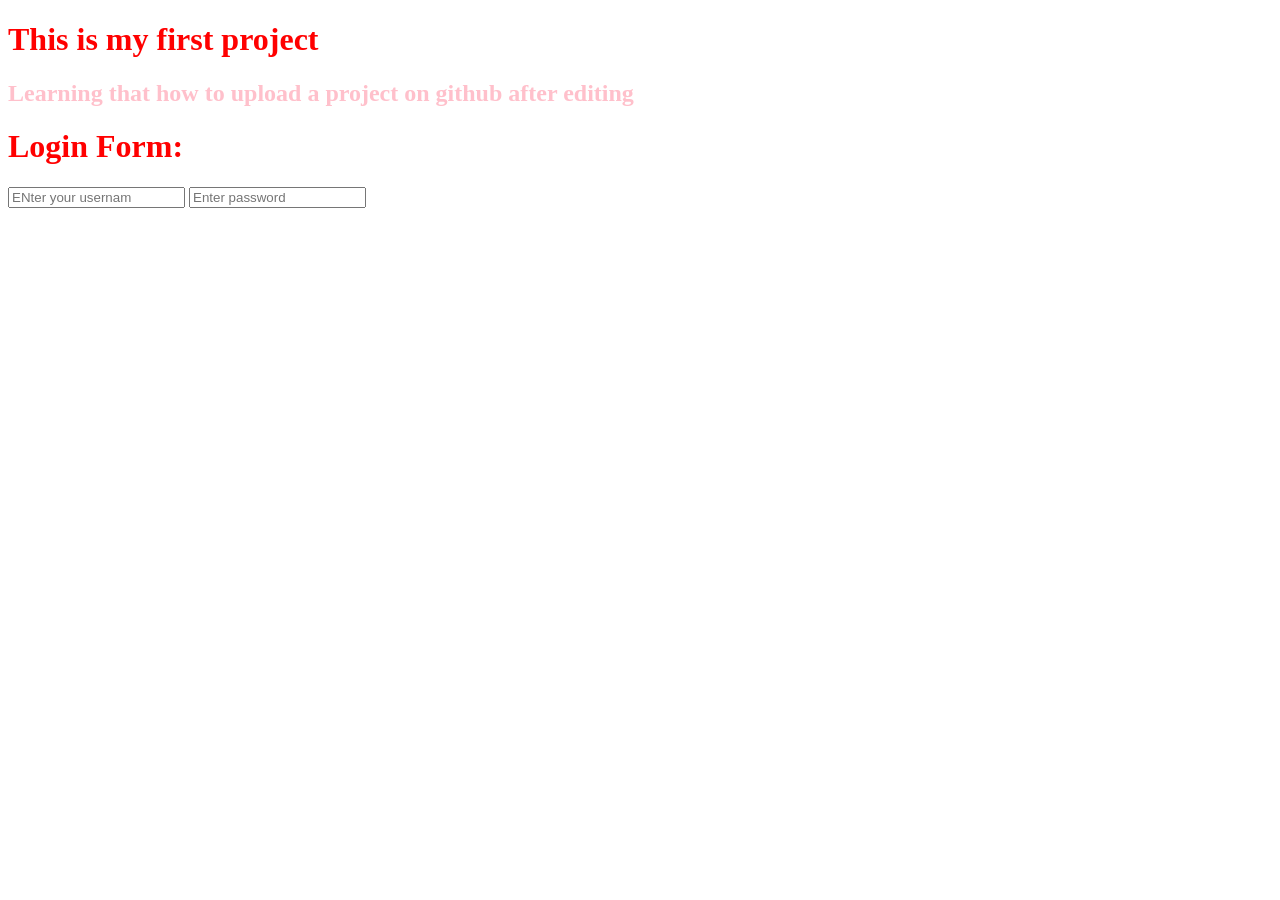
<file: index.html>
<!DOCTYPE html>
<html lang="en">
<head>
    <meta charset="UTF-8">
    <meta name="viewport" content="width=device-width, initial-scale=1.0">
    <title>Document</title>
    <link rel="stylesheet" href="style.css">
</head>
<body>
    <h1>This is my first project</h1>
    <h2>Learning that how to upload a project on github after editing</h2>
    <h1>Login Form:</h1>
    <form>
        <input type="text" placeholder="ENter your usernam">
        <input type="text" placeholder="Enter password">
    </form>

</body>
</html>
</file>
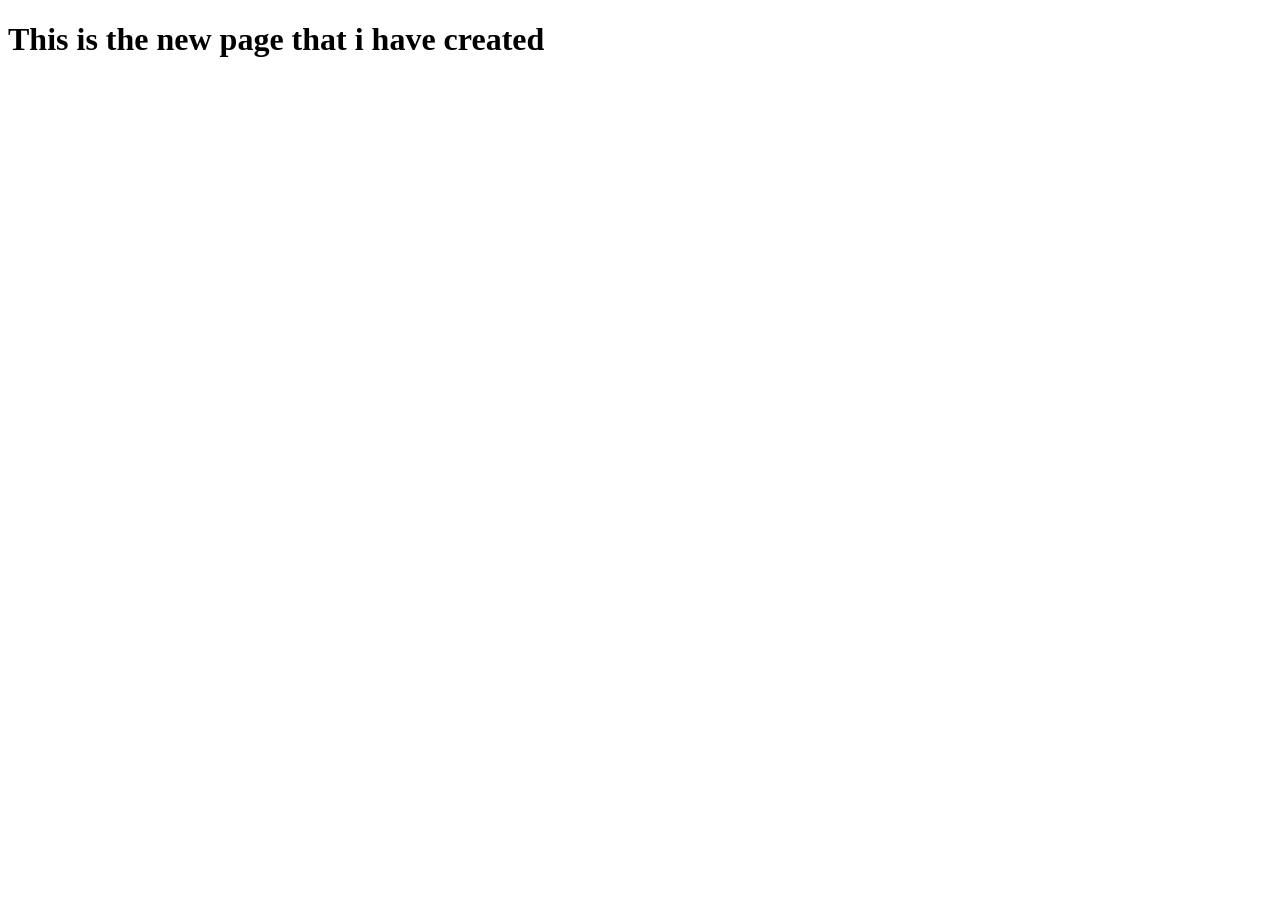
<file: index2.html>
<!DOCTYPE html>
<html lang="en">
<head>
    <meta charset="UTF-8">
    <meta name="viewport" content="width=device-width, initial-scale=1.0">
    <title>Document</title>
</head>
<body>
    <h1>This is the new page that i have created</h1>
    
</body>
</html>
</file>
<file: style.css>
h1{
    color: red;
}
h2{
    color: pink;
}
</file>
